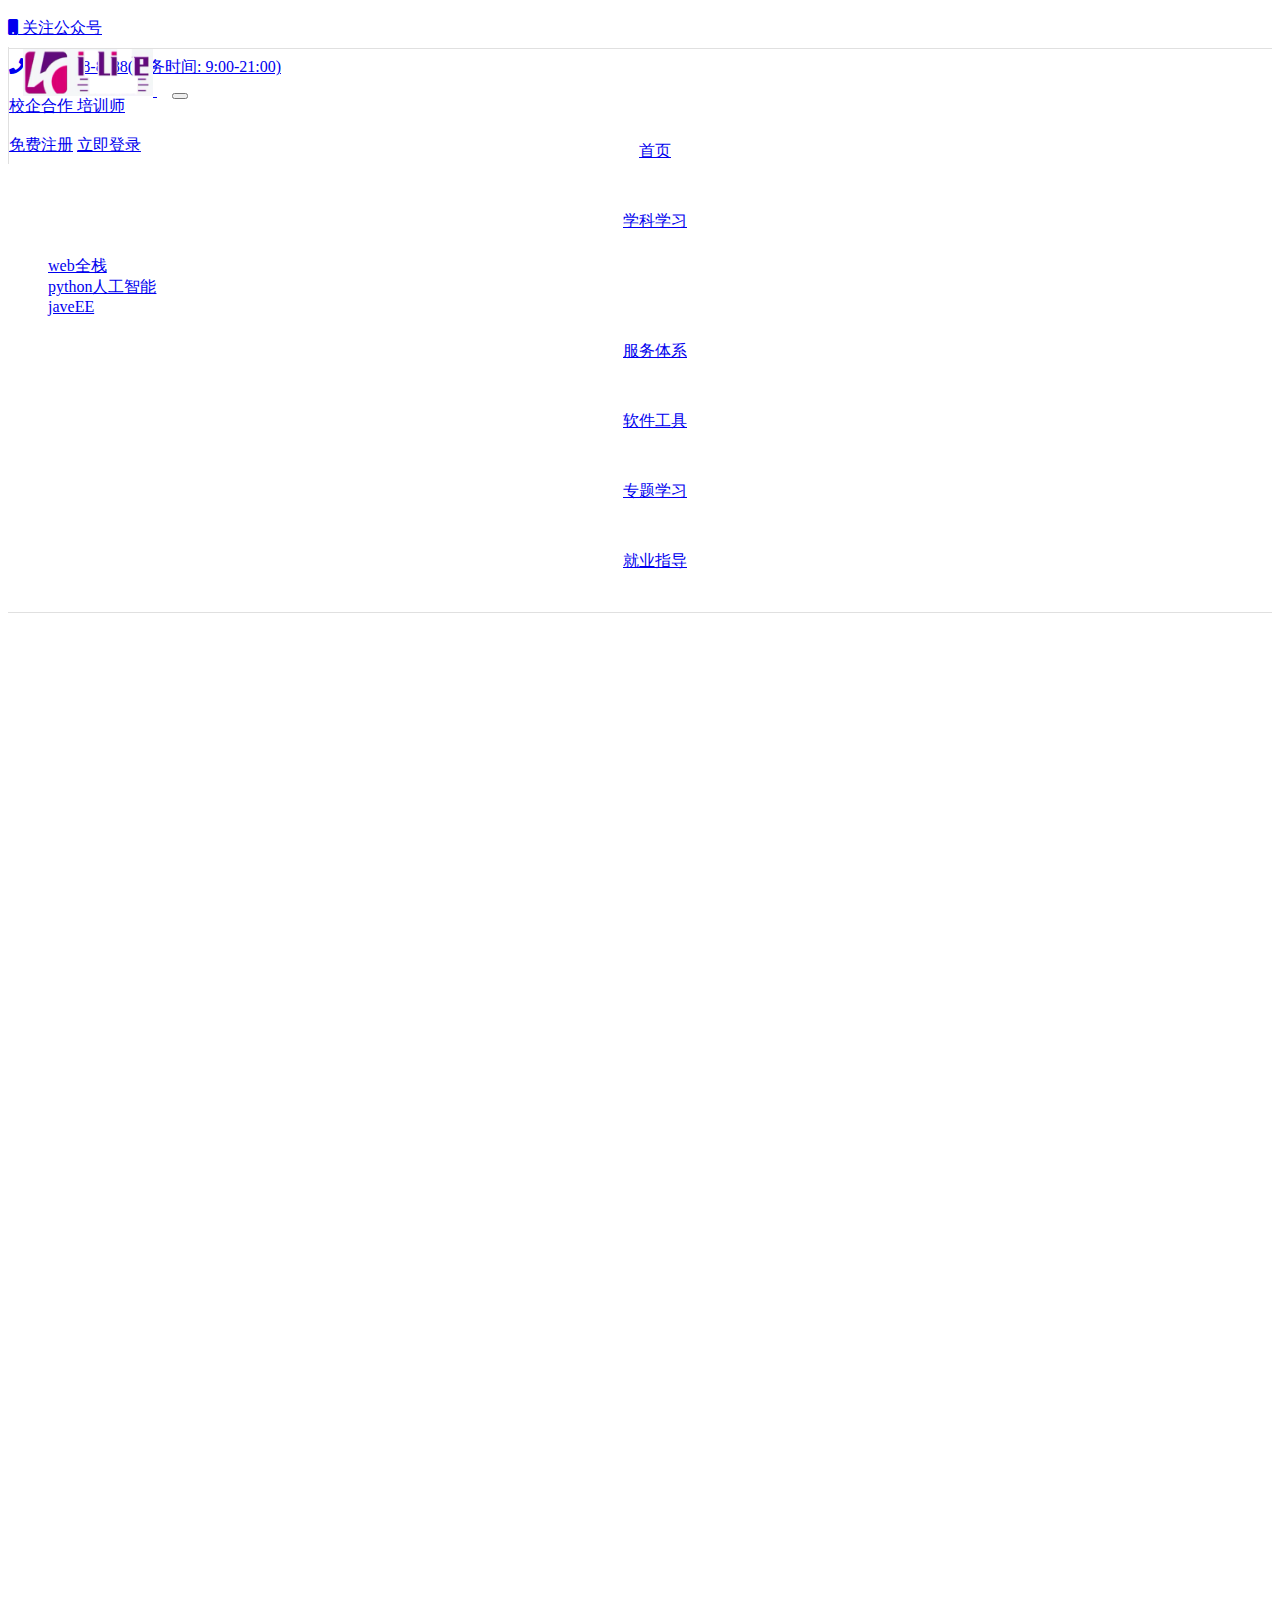
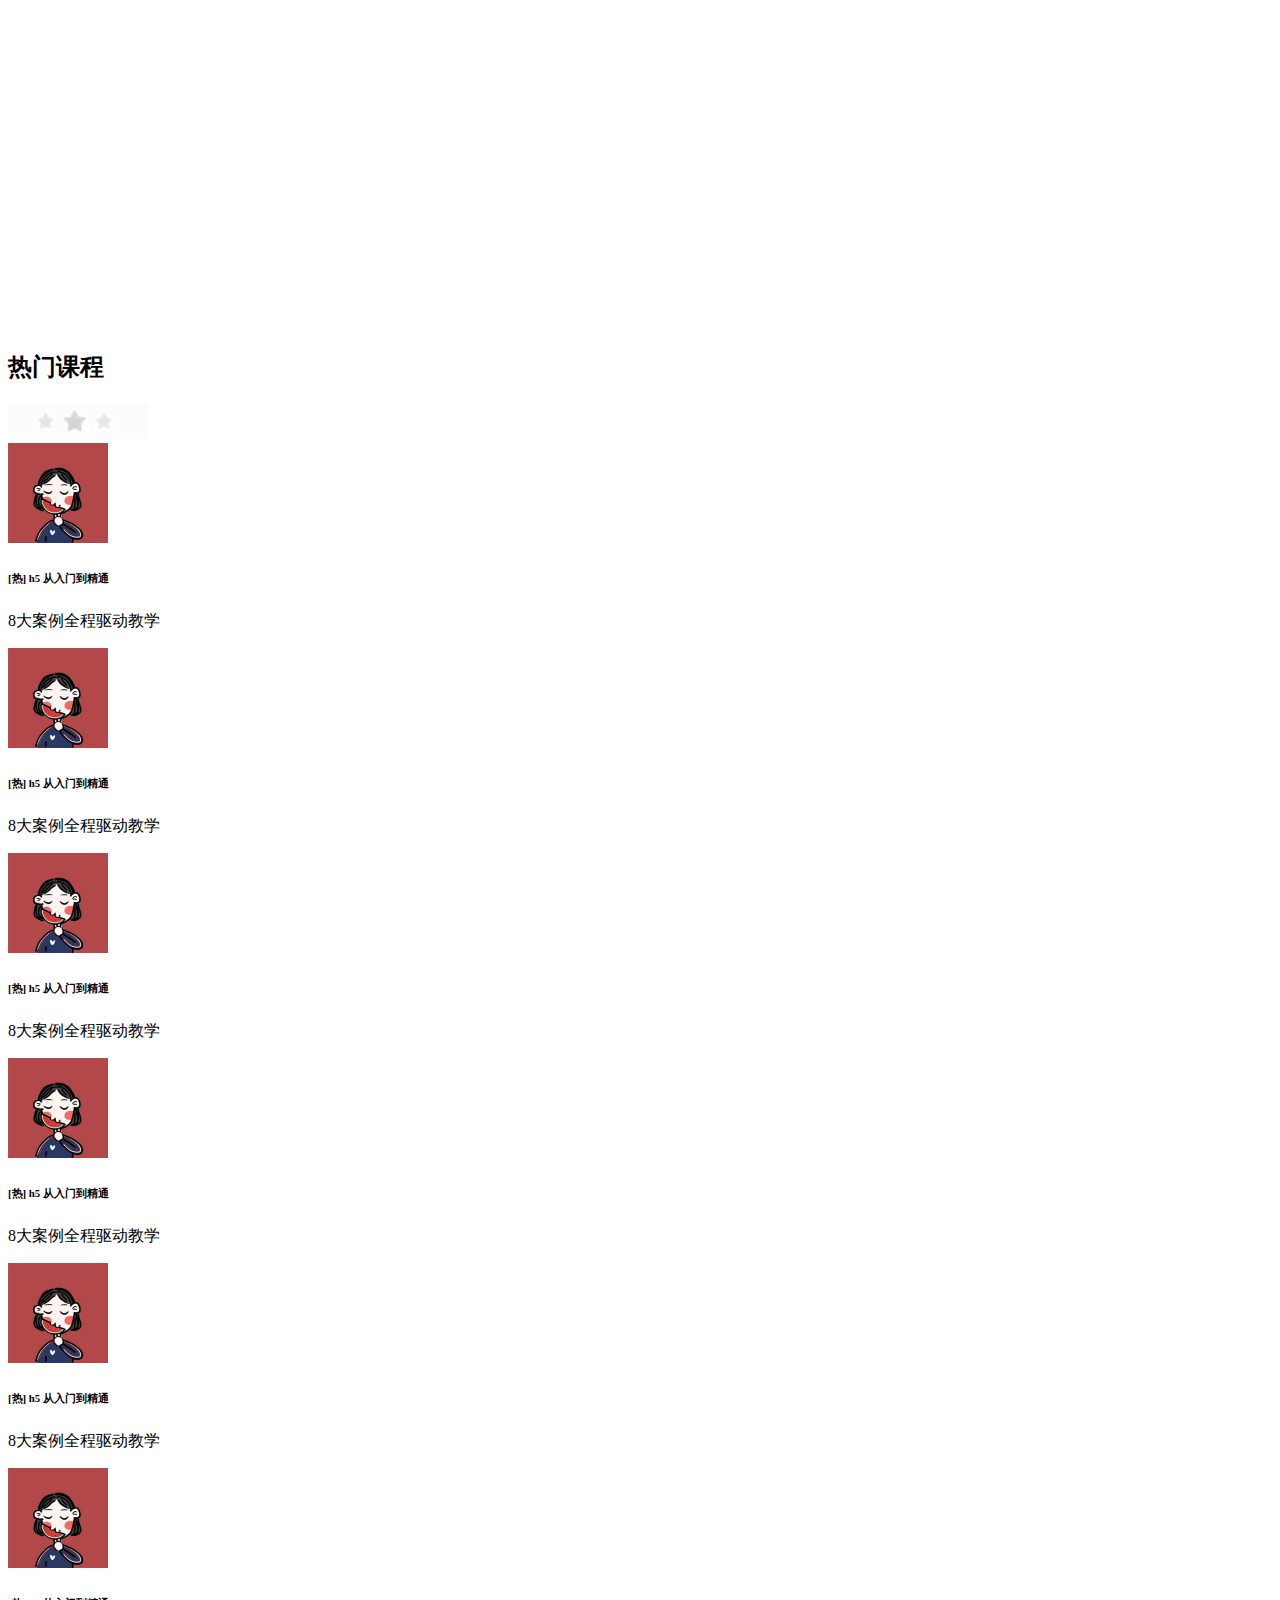
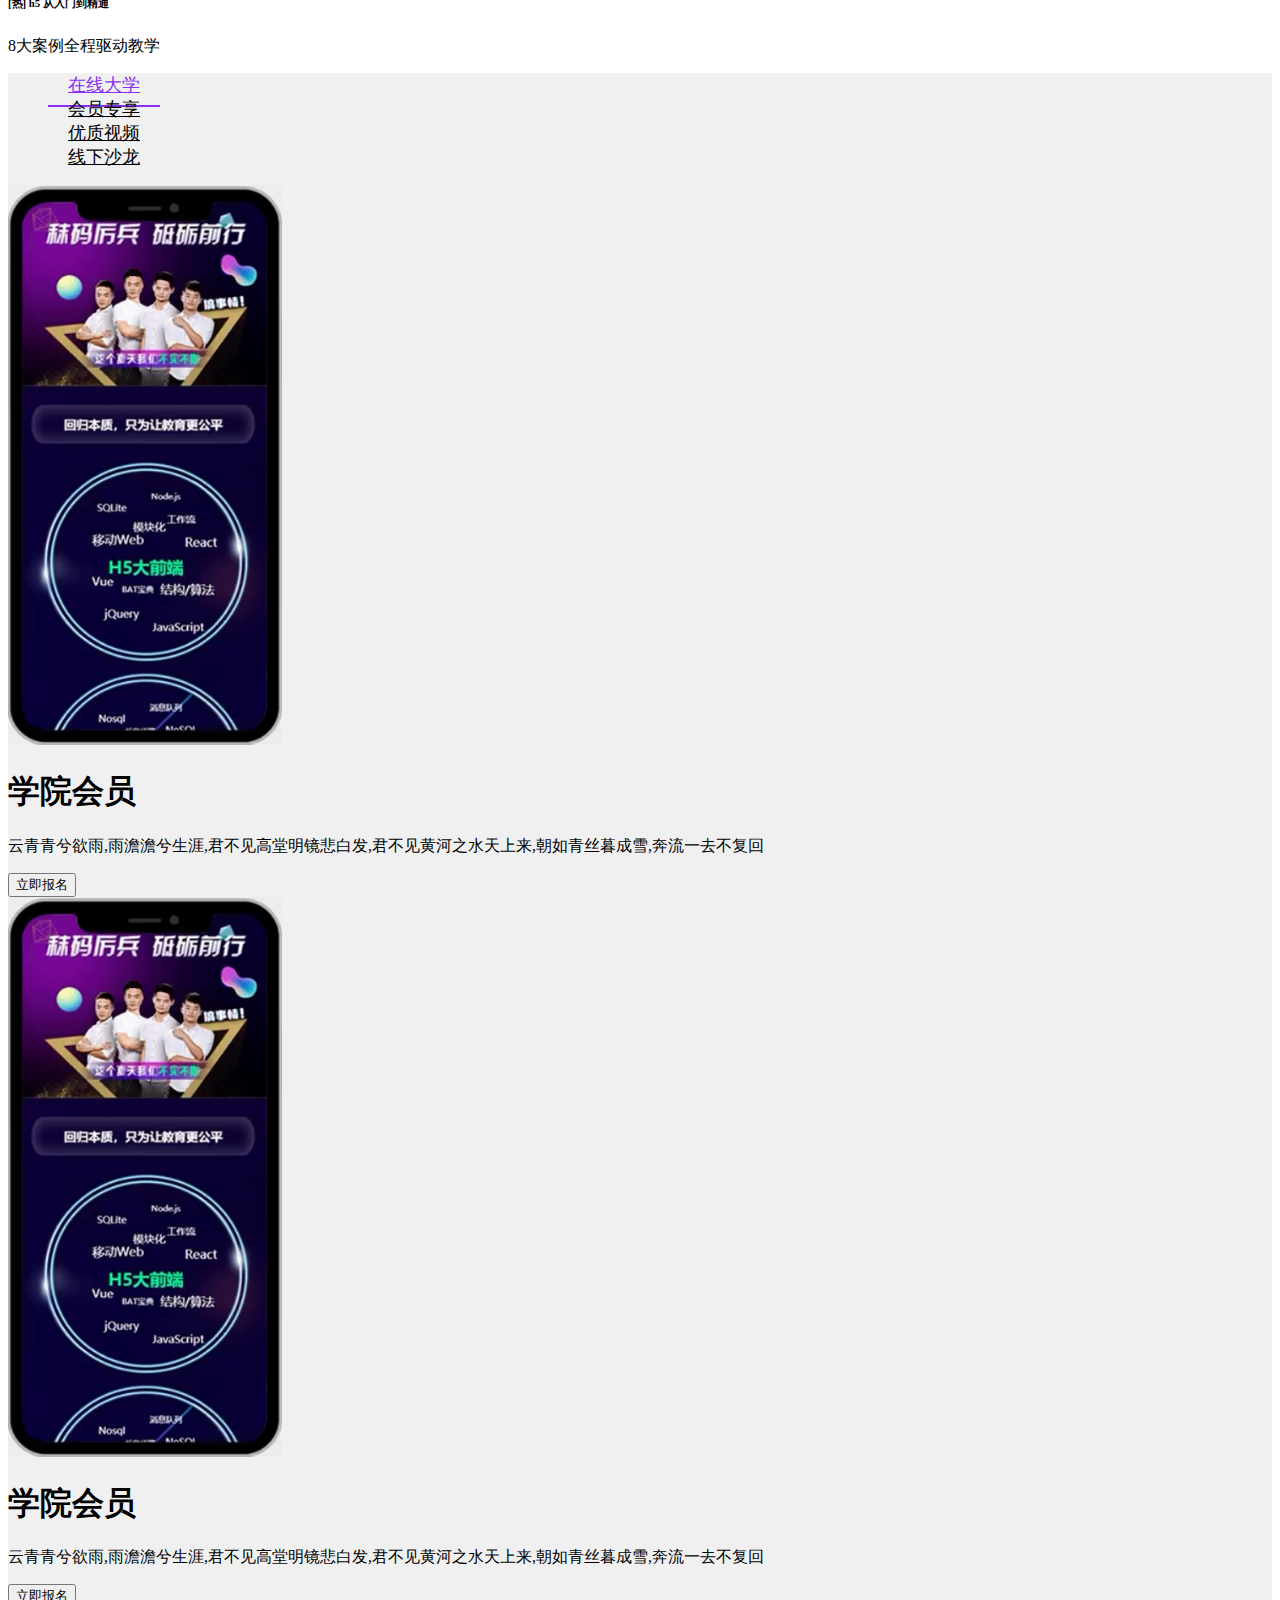
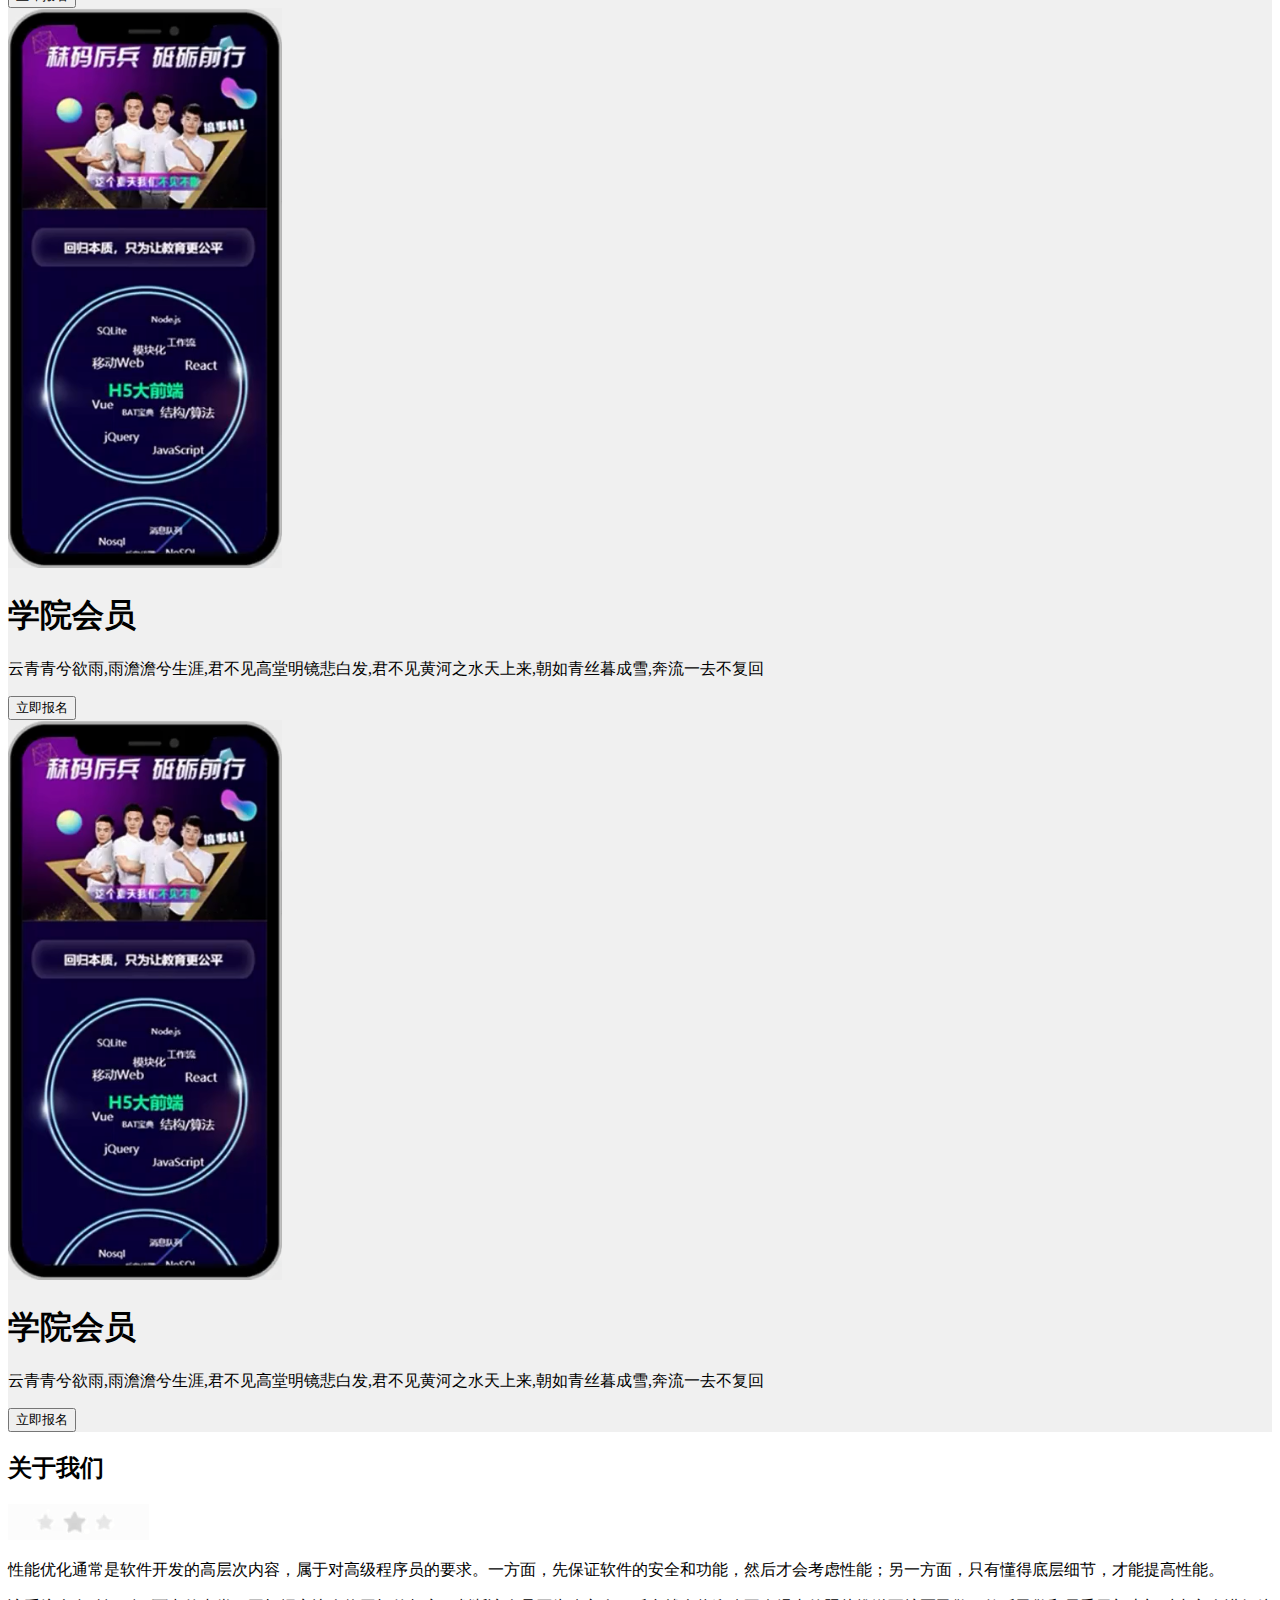
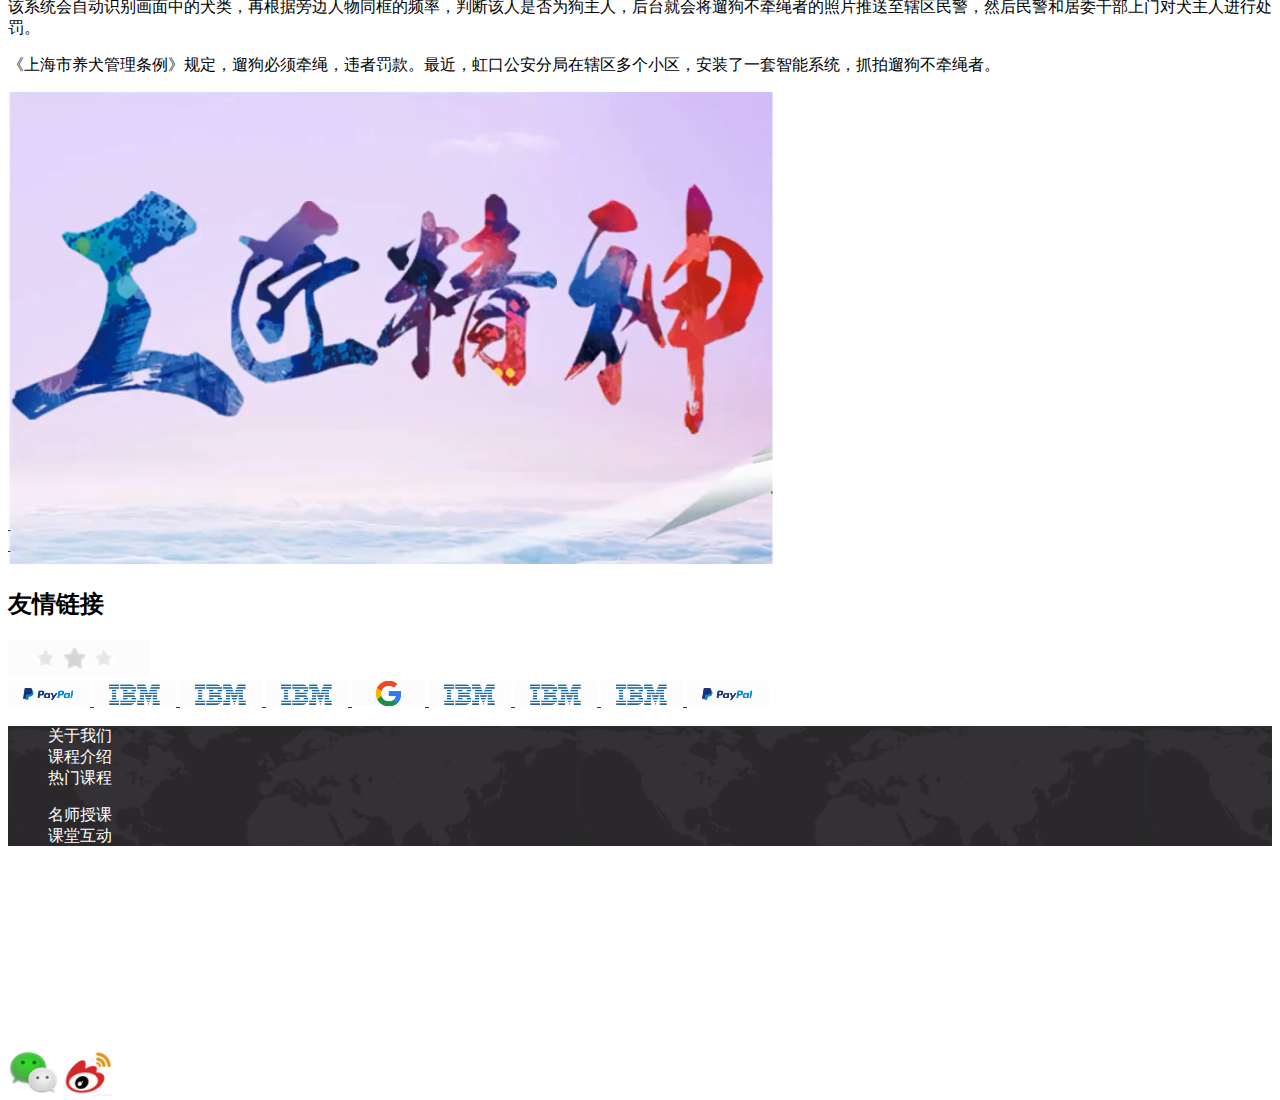
<file: index.html>
<!DOCTYPE html>
<html lang="en">
<head>
    <meta charset="UTF-8">
    <meta name="viewport" content="width=device-width, initial-scale=1.0">
    <title>flex布局样例</title>
    <!-- 新 Bootstrap4 核心 CSS 文件 -->
    <link rel="stylesheet" href="https://cdn.staticfile.org/twitter-bootstrap/4.3.1/css/bootstrap.min.css">
    <link href="https://cdn.bootcdn.net/ajax/libs/font-awesome/5.15.1/css/all.min.css" rel="stylesheet">
    <link rel="stylesheet" href="./css/public.css">
</head>
<body>
    <!-- 头部start -->
    <header id="lk_header">
        <!-- 上部分 -->
        <div class="top-bar text-muted d-none d-sm-none d-md-none d-lg-block text-center">
            <div class="container">
                <div class="row">
                    <div class="top-bar-1 col-md-2">
                        <a href="javascript:void(0)" class="text-muted">
                            <i class="fa fa-mobile" aria-hidden="true"></i>
                            <span>关注公众号</span>
                            <img src="./images/weixin.png" style="width: 120px;" alt="" srcset="">
                        </a>
                    </div>
                    <div class="top-bar-2 col-md-5">
                        <a href="javascript:void(0)" class="text-muted">
                            <i class="fa fa-phone" aria-hidden="true"></i>
                            <span>188-8888-8888(服务时间: 9:00-21:00)</span>
                        </a>
                    </div>
                    <div class="top-bar-3 col-md-2">
                        <a href="javascript:void(0)" class="text-muted">
                            校企合作
                        </a>
                        <a href="javascript:void(0)" class="text-muted">
                            培训师
                        </a>
                    </div>
                    <div class="top-bar-4 col-md-3">
                        <a href="#" class="btn btn-success btn-sm">免费注册</a>
                        <a href="#" class="ml-2">立即登录</a>
                    </div>
                </div>
            </div>
        </div>
        <!-- 下部分 -->
        <nav class="navbar navbar-expand-lg navbar-light bg-light navbar-lk">
            <div class="container">
                <a class="navbar-brand d-flex justify-content-center align-items-center" href="#">
                    <img src="./images/logo.png" alt="">
                </a>
                <button class="navbar-toggler" type="button" data-toggle="collapse" data-target="#lk_nav" aria-controls="lk_nav" aria-expanded="false" aria-label="Toggle navigation">
                  <span class="navbar-toggler-icon"></span>
                </button>
              
                <div class="collapse navbar-collapse" id="lk_nav">
                  <ul class="navbar-nav mr-auto">
                    <li class="nav-item active">
                      <a class="nav-link" href="#">首页 <span class="sr-only">(current)</span></a>
                    </li>
                    <li class="nav-item dropdown">
                      <a class="nav-link dropdown-toggle" href="#" id="navbarDropdown" role="button" data-toggle="dropdown" aria-haspopup="true" aria-expanded="false">
                        学科学习
                      </a>
                      <div class="dropdown-menu" aria-labelledby="navbarDropdown">
                        <a class="dropdown-item" href="#">web全栈</a>
                        <div class="dropdown-divider"></div>
                        <a class="dropdown-item" href="#">python人工智能</a>
                        <div class="dropdown-divider"></div>
                        <a class="dropdown-item" href="#">javeEE</a>
                      </div>
                    </li>
                    <li class="nav-item">
                      <a class="nav-link" href="#">服务体系</a>
                    </li>
                    <li class="nav-item">
                      <a class="nav-link" href="#">软件工具</a>
                    </li>
                    <li class="nav-item">
                      <a class="nav-link" href="#">专题学习</a>
                    </li>
                    <li class="nav-item">
                      <a class="nav-link" href="#">就业指导</a>
                    </li>
                  </ul>
                </div>
            </div>
        </nav>
    </header>
    <!-- 头部end -->
    
    <!-- 轮播图start -->
    <section id="lk_carousel" class="carousel slide" data-ride="carousel">
        <ol class="carousel-indicators">
            <li data-target="#lk_carousel" data-slide-to="0" class="active"></li>
            <li data-target="#lk_carousel" data-slide-to="1"></li>
            <li data-target="#lk_carousel" data-slide-to="2"></li>
        </ol>
        <div class="carousel-inner">
            <div class="carousel-item active" data-img-big="/images/luobo_pc_1.png" data-img-sm="/images/luobo_m_1.png">
            <!-- <img src="./images/luobo_pc_1.png" class="d-block w-100" alt="..."> -->
            </div>
            <div class="carousel-item" data-img-big="/images/luobo_pc_1.png" data-img-sm="/images/luobo_m_1.png">
            <!-- <img src="./images/luobo_pc_1.png" class="d-block w-100" alt="..."> -->
            </div>
            <div class="carousel-item" data-img-big="/images/luobo_pc_1.png" data-img-sm="/images/luobo_m_1.png">
            <!-- <img src="./images/luobo_pc_1.png" class="d-block w-100" alt="..."> -->
            </div>
        </div>
        <a class="carousel-control-prev" href="#lk_carousel" role="button" data-slide="prev">
            <span class="carousel-control-prev-icon" aria-hidden="true"></span>
            <span class="sr-only">Previous</span>
        </a>
        <a class="carousel-control-next" href="#lk_carousel" role="button" data-slide="next">
            <span class="carousel-control-next-icon" aria-hidden="true"></span>
            <span class="sr-only">Next</span>
        </a>
    </section>
    <!-- 轮播图end -->
    
    <!-- 热门课程start -->
    <section id="lk_hot">
        <!-- 标题 -->
        <div class="text-center mt-3 mb-3">
            <h2><strong>热门课程</strong></h2>
            <img src="./images/star.png" alt="">
        </div>
        <!-- 内容 -->
        <div class="container">
            <div class="row">
                <div class="col-md-6 col-lg-4">
                    <div class="media d-flex align-items-center m-1 mb-3 bg-light p-2">
                        <img src="./images/head.jpg" class="media-object rounded-circle img-fluid img-thumbnail" alt="..." width="100">
                        <div class="media-body">
                            <h6 class="media-heading">
                                <span class="text-danger">[热]</span>
                                h5 从入门到精通
                            </h6>
                          <p class="text-muted">
                              8大案例全程驱动教学
                          </p>
                        </div>
                      </div>
                </div>
                <div class="col-md-6 col-lg-4">
                    <div class="media d-flex align-items-center m-1 mb-3 bg-light p-2">
                        <img src="./images/head.jpg" class="media-object rounded-circle img-fluid img-thumbnail" alt="..." width="100">
                        <div class="media-body">
                            <h6 class="media-heading">
                                <span class="text-danger">[热]</span>
                                h5 从入门到精通
                            </h6>
                          <p class="text-muted">
                              8大案例全程驱动教学
                          </p>
                        </div>
                      </div>
                </div>
                <div class="col-md-6 col-lg-4">
                    <div class="media d-flex align-items-center m-1 mb-3 bg-light p-2">
                        <img src="./images/head.jpg" class="media-object rounded-circle img-fluid img-thumbnail" alt="..." width="100">
                        <div class="media-body">
                            <h6 class="media-heading">
                                <span class="text-danger">[热]</span>
                                h5 从入门到精通
                            </h6>
                          <p class="text-muted">
                              8大案例全程驱动教学
                          </p>
                        </div>
                      </div>
                </div>
                <div class="col-md-6 col-lg-4">
                    <div class="media d-flex align-items-center m-1 mb-3 bg-light p-2">
                        <img src="./images/head.jpg" class="media-object rounded-circle img-fluid img-thumbnail" alt="..." width="100">
                        <div class="media-body">
                            <h6 class="media-heading">
                                <span class="text-danger">[热]</span>
                                h5 从入门到精通
                            </h6>
                          <p class="text-muted">
                              8大案例全程驱动教学
                          </p>
                        </div>
                      </div>
                </div>
                <div class="col-md-6 col-lg-4">
                    <div class="media d-flex align-items-center m-1 mb-3 bg-light p-2">
                        <img src="./images/head.jpg" class="media-object rounded-circle img-fluid img-thumbnail" alt="..." width="100">
                        <div class="media-body">
                            <h6 class="media-heading">
                                <span class="text-danger">[热]</span>
                                h5 从入门到精通
                            </h6>
                          <p class="text-muted">
                              8大案例全程驱动教学
                          </p>
                        </div>
                      </div>
                </div>
                <div class="col-md-6 col-lg-4">
                    <div class="media d-flex align-items-center m-1 mb-3 bg-light p-2">
                        <img src="./images/head.jpg" class="media-object rounded-circle img-fluid img-thumbnail" alt="..." width="100">
                        <div class="media-body">
                            <h6 class="media-heading">
                                <span class="text-danger">[热]</span>
                                h5 从入门到精通
                            </h6>
                          <p class="text-muted">
                              8大案例全程驱动教学
                          </p>
                        </div>
                      </div>
                </div>

            </div>
        </div>
    </section>
    <!-- 热门课程end -->
    
    <!-- 产品分类start -->
    <section id="lk_product">
        <div class="container">
            <div class="row">
                <div class="co-12">
                    <ul class="nav nav-tabs" id="myTab" role="tablist">
                        <li class="nav-item" role="presentation">
                          <a class="nav-link active" id="home-tab" data-toggle="tab" href="#home" role="tab" aria-controls="home" aria-selected="true">在线大学</a>
                        </li>
                        <li class="nav-item" role="presentation">
                          <a class="nav-link" id="profile-tab" data-toggle="tab" href="#profile" role="tab" aria-controls="profile" aria-selected="false">会员专享</a>
                        </li>
                        <li class="nav-item" role="presentation">
                          <a class="nav-link" id="contact-tab" data-toggle="tab" href="#contact" role="tab" aria-controls="contact" aria-selected="false">优质视频</a>
                        </li>
                        <li class="nav-item" role="presentation">
                            <a class="nav-link" id="salon-tab" data-toggle="tab" href="#salon" role="tab" aria-controls="salon" aria-selected="false">线下沙龙</a>
                          </li>
                      </ul>
                      <div class="tab-content" id="myTabContent">
                        <div class="tab-pane fade show active" id="home" role="tabpanel" aria-labelledby="home-tab">
                            <div class="container">
                                <div class="row m-4">
                                    <div class="col-md-4">
                                        <img src="./images/phon1.png" class="img-fluid" alt="">
                                    </div>
                                    <div class="col-md-8">
                                        <div class="mt-5">
                                            <h1 class="text-warning">学院会员</h1>
                                            <p class="lead">
                                                云青青兮欲雨,雨澹澹兮生涯,君不见高堂明镜悲白发,君不见黄河之水天上来,朝如青丝暮成雪,奔流一去不复回
                                            </p>
                                            <button type="button" class="btn btn-primary btn-lg btn-block">立即报名</button>
                                        </div>
                                    </div>
                                </div>
                            </div>
                        </div>
                        <div class="tab-pane fade" id="profile" role="tabpanel" aria-labelledby="profile-tab">
                            <div class="container">
                                <div class="row m-4">
                                    <div class="col-md-4">
                                        <img src="./images/phon1.png" class="img-fluid" alt="">
                                    </div>
                                    <div class="col-md-8">
                                        <h1 class="text-warning">学院会员</h1>
                                        <p class="lead">
                                            云青青兮欲雨,雨澹澹兮生涯,君不见高堂明镜悲白发,君不见黄河之水天上来,朝如青丝暮成雪,奔流一去不复回
                                        </p>
                                        <button type="button" class="btn btn-primary btn-lg btn-block">立即报名</button>
                                    </div>
                                </div>
                            </div>
                        </div>
                        <div class="tab-pane fade" id="contact" role="tabpanel" aria-labelledby="contact-tab">
                            <div class="container">
                                <div class="row m-4">
                                    <div class="col-md-4">
                                        <img src="./images/phon1.png" class="img-fluid" alt="">
                                    </div>
                                    <div class="col-md-8">
                                        <h1 class="text-warning">学院会员</h1>
                                        <p class="lead">
                                            云青青兮欲雨,雨澹澹兮生涯,君不见高堂明镜悲白发,君不见黄河之水天上来,朝如青丝暮成雪,奔流一去不复回
                                        </p>
                                        <button type="button" class="btn btn-primary btn-lg btn-block">立即报名</button>
                                    </div>
                                </div>
                            </div>
                        </div>
                        <div class="tab-pane fade" id="salon" role="tabpanel" aria-labelledby="salon-tab">
                            <div class="container">
                                <div class="row m-4">
                                    <div class="col-md-4">
                                        <img src="./images/phon1.png" class="img-fluid" alt="">
                                    </div>
                                    <div class="col-md-8">
                                        <h1 class="text-warning">学院会员</h1>
                                        <p class="lead">
                                            云青青兮欲雨,雨澹澹兮生涯,君不见高堂明镜悲白发,君不见黄河之水天上来,朝如青丝暮成雪,奔流一去不复回
                                        </p>
                                        <button type="button" class="btn btn-primary btn-lg btn-block">立即报名</button>
                                    </div>
                                </div>
                            </div>
                        </div>
                      </div>
                </div>

            </div>
        </div>
    </section>
    <!-- 产品分类end -->
        
    <!-- 关于我们start -->
    <section id="lk_about">
                <!-- 标题 -->
                <div class="text-center mt-3 mb-3">
                    <h2><strong>关于我们</strong></h2>
                    <img src="./images/star.png" alt="">
                </div>
                <!-- 内容 -->
                <div class="container">
                    <div class="row">
                        <div class="col-lg-8 order-2 order-lg-1">
                            <p>性能优化通常是软件开发的高层次内容，属于对高级程序员的要求。一方面，先保证软件的安全和功能，然后才会考虑性能；另一方面，只有懂得底层细节，才能提高性能。</p>
                            <p>
                                该系统会自动识别画面中的犬类，再根据旁边人物同框的频率，判断该人是否为狗主人，后台就会将遛狗不牵绳者的照片推送至辖区民警，然后民警和居委干部上门对犬主人进行处罚。</p>
                            <p>《上海市养犬管理条例》规定，遛狗必须牵绳，违者罚款。最近，虹口公安分局在辖区多个小区，安装了一套智能系统，抓拍遛狗不牵绳者。
                            </p>
                        </div>
                        <div class="col-lg-4 order-1 mb-3 mb-lg-0">
                            <img src="./images/about.png" class="img-fluid img-thumbnail" alt="">
                        </div>
                    </div>
                </div>

    </section>
    <!-- 关于我们end -->
        
    <!-- 友情链接start -->
    <section id="lk_link" class="d-none d-lg-block">
                        <!-- 标题 -->
                        <div class="text-center mt-3 mb-3">
                            <h2><strong>友情链接</strong></h2>
                            <img src="./images/star.png" alt="">
                        </div>
                        <!-- 内容 -->
                        <div class="container mb-5">
                            <div class="row d-flex justify-content-center align-items-center">
                                <div class="">
                                    <a href="" class="">
                                        <img src="./images/pay.png" alt="">
                                        <img src="./images/ibm.png" alt="">
                                        <img src="./images/ibm.png" alt="">
                                        <img src="./images/ibm.png" alt="">
                                        <img src="./images/google.png" alt="">
                                        <img src="./images/ibm.png" alt="">
                                        <img src="./images/ibm.png" alt="">
                                        <img src="./images/ibm.png" alt="">
                                        <img src="./images/pay.png" alt="">
                                    </a>
                                </div>
                            </div>
                        </div>
    </section>
    <!-- 友情链接end -->
        
    <!-- 底部start -->
    <section id="lk_footer" class="d-flex justify-content-center align-items-center">
        <div class="container">
            <div class="row pt-4 pb-4">
                <div class="col-lg-4 col-md-4 d-none d-sm-none d-md-none d-lg-block">
                    <div class="row" >
                        <ul class="offset-lg-2 col-lg-4">
                            <li>关于我们</li>
                            <li>课程介绍</li>
                            <li>热门课程</li>
                        </ul>
                        <ul class="col-lg-4">
                            <li>名师授课</li>
                            <li>课堂互动</li>
                            <li>联系我们</li>
                        </ul>
                    </div>
                </div>
                <div class="col-lg-4 col-md-4 text-center">
                    <h6>公司地址: 上海市松江大学城</h6>
                    <h6>联系电话: 666666666</h6>
                    <h6>邮箱地址: amdin@qq.com</h6>
                </div>
                <div class="col-lg-4 col-md-4 d-none d-sm-none d-md-none d-lg-block">
                    <h6>联系我们:</h6>
                    <a href=""><img src="./images/wx.png" width="50" class="" alt="" data-toggle="tooltip" data-placement="top" title="微信"></a>
                    <a href=""><img src="./images/wb.png" width="50" class="" alt="" data-toggle="tooltip" data-placement="top" title="微博"></a>
                </div>
            </div>
        </div>
    </section>
    <!-- 底部end -->



    <script src="http://libs.baidu.com/jquery/2.0.0/jquery.min.js"></script>
    <script src="./js/public.js"></script>

    <!-- bootstrap.bundle.min.js 用于弹窗、提示、下拉菜单，包含了 popper.min.js -->
    <script src="https://cdn.staticfile.org/popper.js/1.15.0/umd/popper.min.js"></script>
    <!-- <script src="https://cdn.staticfile.org/twitter-bootstrap/4.3.1/js/bootstrap.bundle.js"></script> -->
    
    <!-- 最新的 Bootstrap4 核心 JavaScript 文件 -->
    <script src="https://cdn.staticfile.org/twitter-bootstrap/4.3.1/js/bootstrap.min.js"></script>
    <script>

    </script>
</body>
</html>
</file>
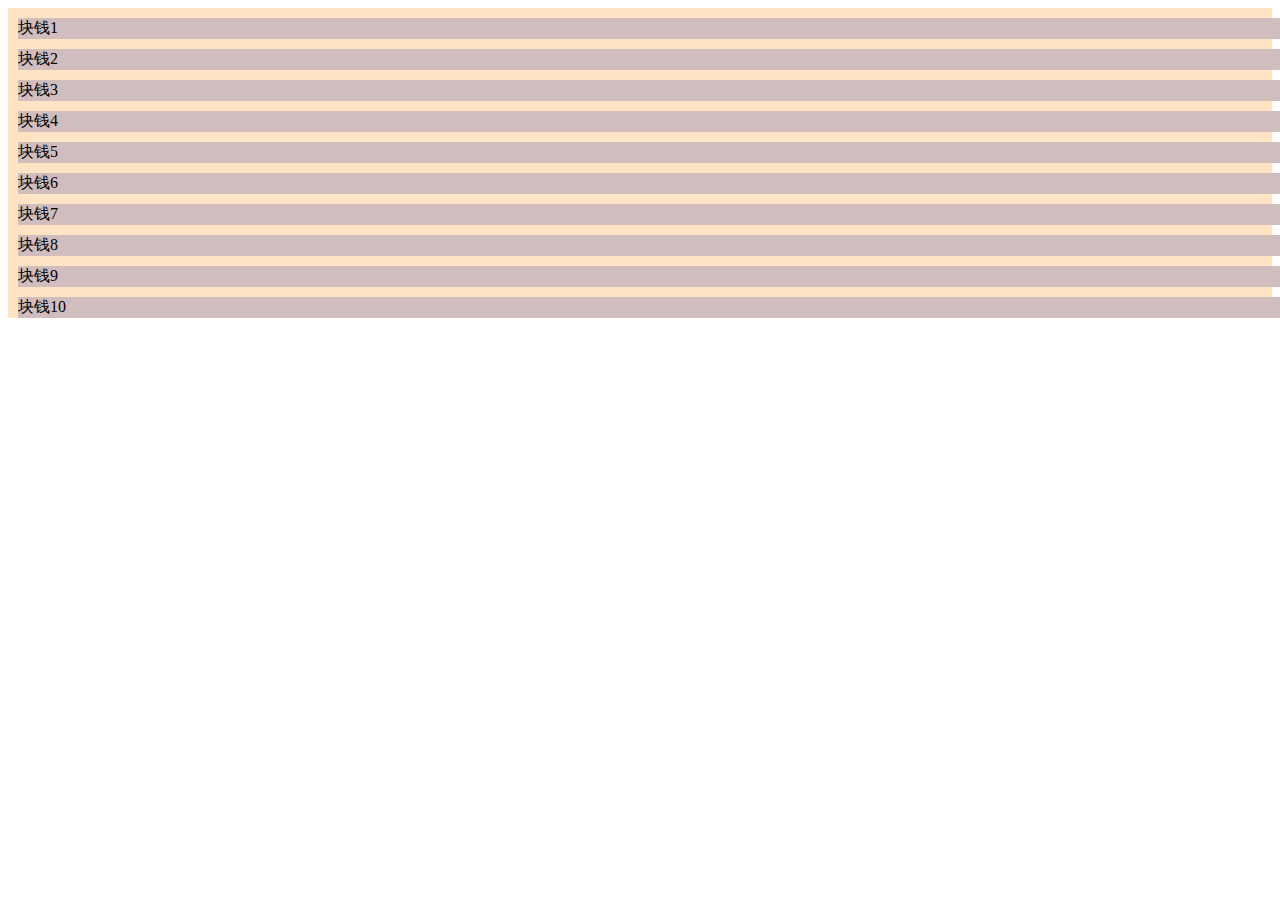
<file: a.html>
<!DOCTYPE html>
<html>

    <head>
        <meta charset="utf-8" />
        <title>测试案例</title>
        <style>
            .box{
                display: flex;
                flex-direction: column;
                background-color: bisque;
                flex-wrap: wrap;
            }
            .box > div{
                background-color: rgb(209, 189, 189);
                width: 100%;
                margin-left: 10px;
                margin-top: 10px;
            }
        </style>
    </head>

    <body>
        <div class="box">
            <div class="">块钱1</div>
            <div class="">块钱2</div>
            <div class="">块钱3</div>
            <div class="">块钱4</div>
            <div class="">块钱5</div>
            <div class="">块钱6</div>
            <div class="">块钱7</div>
            <div class="">块钱8</div>
            <div class="">块钱9</div>
            <div class="">块钱10</div>
        </div>
    </body>

</html>
</file>
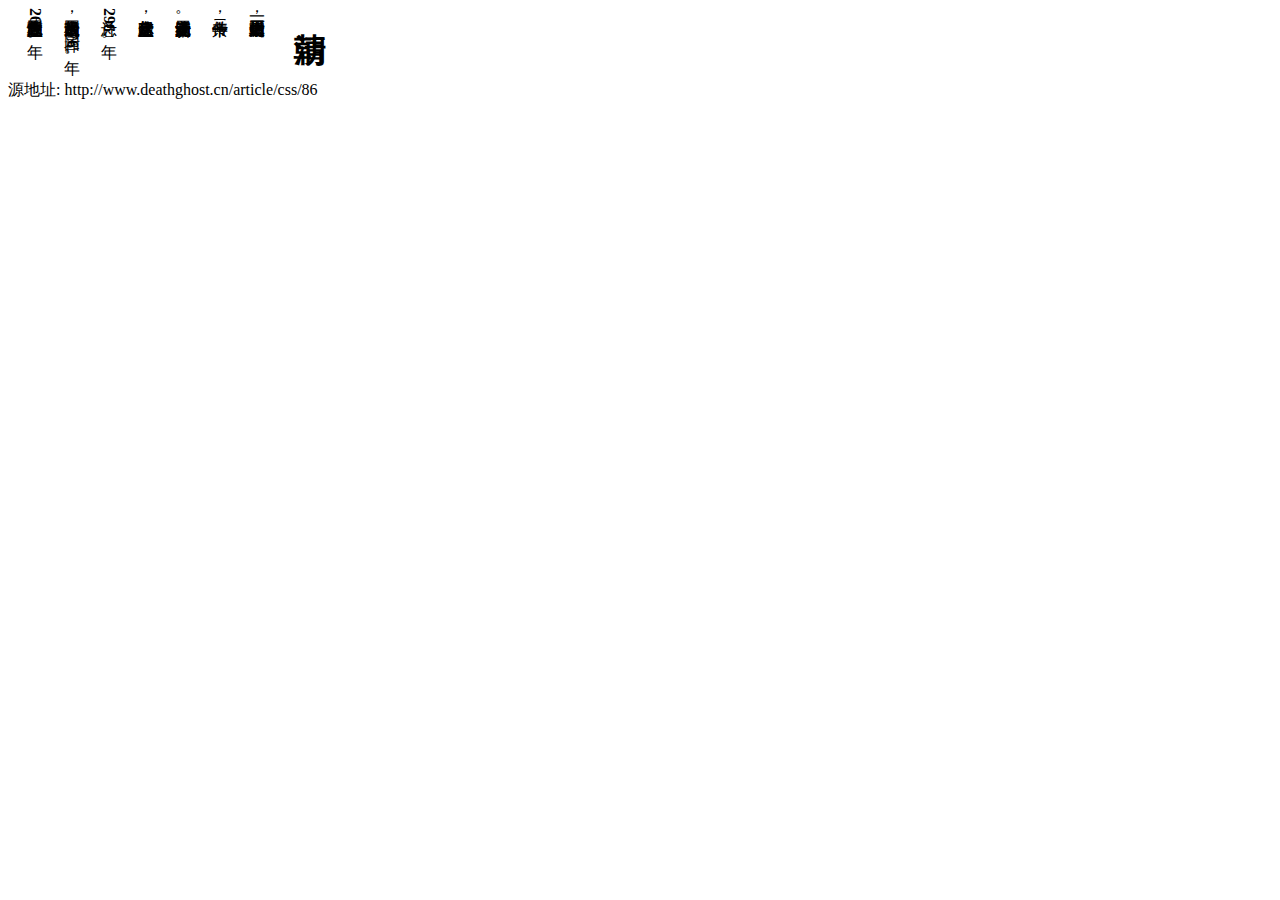
<file: column.html>
<!DOCTYPE html>
<html lang="en">
<head>
    <meta charset="UTF-8">
    <meta name="viewport" content="width=device-width, initial-scale=1.0">
    <title>css竖排文件</title>
    <style>
        .w1{
            writing-mode: vertical-rl;
        }
        .w2{
            writing-mode: vertical-lr;
        }
        .w3{
        writing-mode: vertical-rl;
        }

    </style>
</head>
<body>
    <!-- <div class="w1">
        <p>同在屋檐下，</p>
        <p>惟有偶遇。</p>
        <p>犹如白驹过隙，</p>
        <p>言之不尽，</p>
        <p>因有时不我与，</p>
        <p>爬耳搔腮，</p>
        <p>心之不及也。</p>
        <p>—— DeathGhost</p>
    </div>
    <div class="w2">
        <p>床前明月光</p>
        <p>疑是地上霜</p>
        <p>举头望明月</p>
        <p>低头思故乡</p>
        <p>—— 李白</p>
    </div> -->
    <div class="w3">
        <h1>清朝</h1>
        <p>是中国历史上最后一个封建王朝，</p>
        <p>共传十二帝，</p>
        <p>统治者为满洲爱新觉罗氏。</p>
        <p>从努尔哈赤建立后金起，</p>
        <p>总计<b>296</b>年。</p>
        <p>从皇太极改国号为清起，国祚<b>276</b>年。</p>
        <p>建立全国性政权算起为<b>268</b>年。</p>
    </div>
    <p>源地址: http://www.deathghost.cn/article/css/86</p>

</body>
</html>
</file>
<file: css/public.css>
/** 通用样式start */
body{
    color: #000;
    font-family: lk;
    font-style: normal;
}
a:hover{
    text-decoration: none;
}
ul,ol{
    list-style: none;
}

/** 通用样式end */

/** 头部start */
/* #lk_header{
    background-color: #d00;
} */
.top-bar{
    height: 40px;
    line-height: 39px;
    border-bottom: 1px solid #e0e0e0;
}
#lk_header .top-bar .container .row>div+div{
    border-left: 1px solid #e0e0e0;
}
#lk_header .top-bar .container .row .top-bar-1 a{
    position: relative;
}
#lk_header .top-bar .container .row .top-bar-1 a img{
    position: absolute;
    top: 30px;
    left: 50%;
    z-index: 9999;
    display: none;
    transform: translateX(-50%);
}
#lk_header .top-bar .container .row .top-bar-1 a:hover img{
    display: block;
}
/** 头部end */

/****导航***/
#lk_header .navbar-lk{
    border-bottom: 1px solid #e0e0e0;
}

#lk_header .navbar-lk .navbar-brand{
    height: 90px;
    /* background-color: #d00; */
    margin-left: 15px;
    margin-right: 15px;
}

#lk_header .navbar-lk .navbar-brand img {
    width: 130px;
}
#lk_header .navbar-lk .navbar-nav>li>a{
    height: 70px;
    display: flex;
    justify-content: center;
    align-items: center;
    margin-right: 10px;
}
#lk_header .navbar-lk .navbar-nav>li>a:hover{
    border-bottom: 2px solid purple;
}

/** 轮播start */
#lk_carousel{
    /* background-color: #ff0; */
}


#lk_carousel .carousel-item{
    background: no-repeat center center;
    background-size: cover;
}


#lk_carousel .carousel-item img{
    width: 100%;
}

@media screen and (min-width: 900px) {
    #lk_carousel .carousel-item{
        height: 434px;
    }
}

/** 轮播end */

/** 热门课程start */
#lk_hot{
    /* background-color: #ff0; */
}
/** 热门课程end */

/** 产品分类start */
#lk_product{
    background-color: #f0f0f0;
}
#lk_product .nav-item{
    font-size: 18px;
}
#lk_product .nav-item a{
    color: #000;
    border: none;
    padding: 10px 20px;
}
#lk_product .nav-item a.active{
    border: none;
    background-color: transparent;
    border-bottom: 2px solid #8830f0;
    color: #8830f0;
}
/** 产品分类end */

/** 热门课程start */
#lk_hot{
    /* background-color: #ff0; */
}
/** 热门课程end */

/** 关于我们start */
#lk_about{
    /* background-color: #ff0; */
}
/** 关于我们end */

/** 友情链接start */
#lk_link{
    /* background-color: #ff0; */
}
/** 友情链接end */

/** 底部start */
#lk_footer{
    color: #fff;
    width: 100%;
    height: 120px;
    background: url('/images/bg.png');
}
/** 底部end */
</file>
